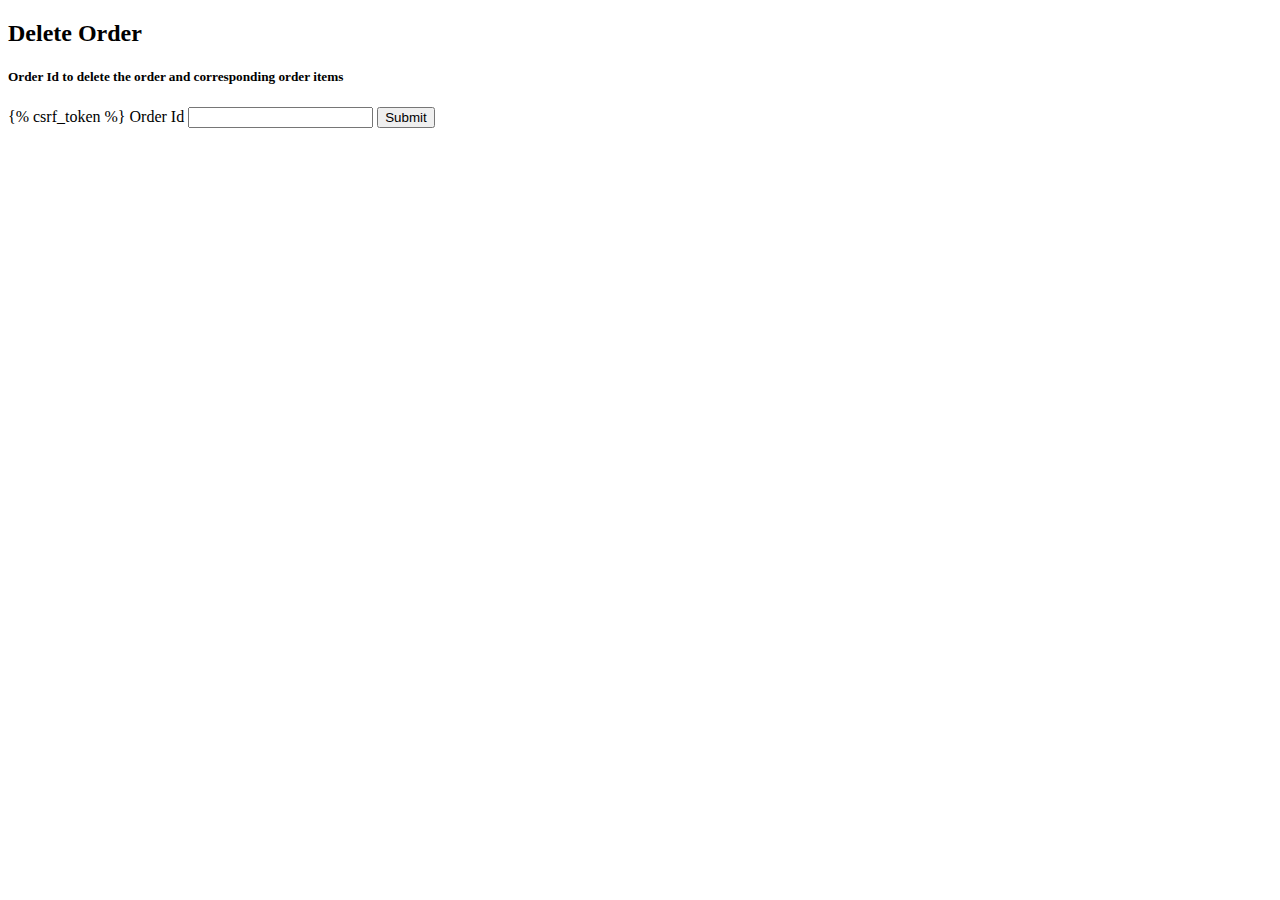
<file: ECS/orders/templates/orders/delete_order.html>
<!DOCTYPE html>
<html lang="en">
<head>
    <meta charset="UTF-8">
    <meta name="viewport" content="width=device-width, initial-scale=1.0">
    <title>Create/Update Order</title>
</head>
<body>
<h2> Delete Order</h2>
<h5>Order Id to delete the order and corresponding order items</h5>
<form action="" method="post">
    {% csrf_token %}
    <label for="order_id" >Order Id</label>
    <input type="number" name="order_id" id="order-id">
    <button type ="submit">Submit</button>
  </form>
</body>
</html>
</file>
